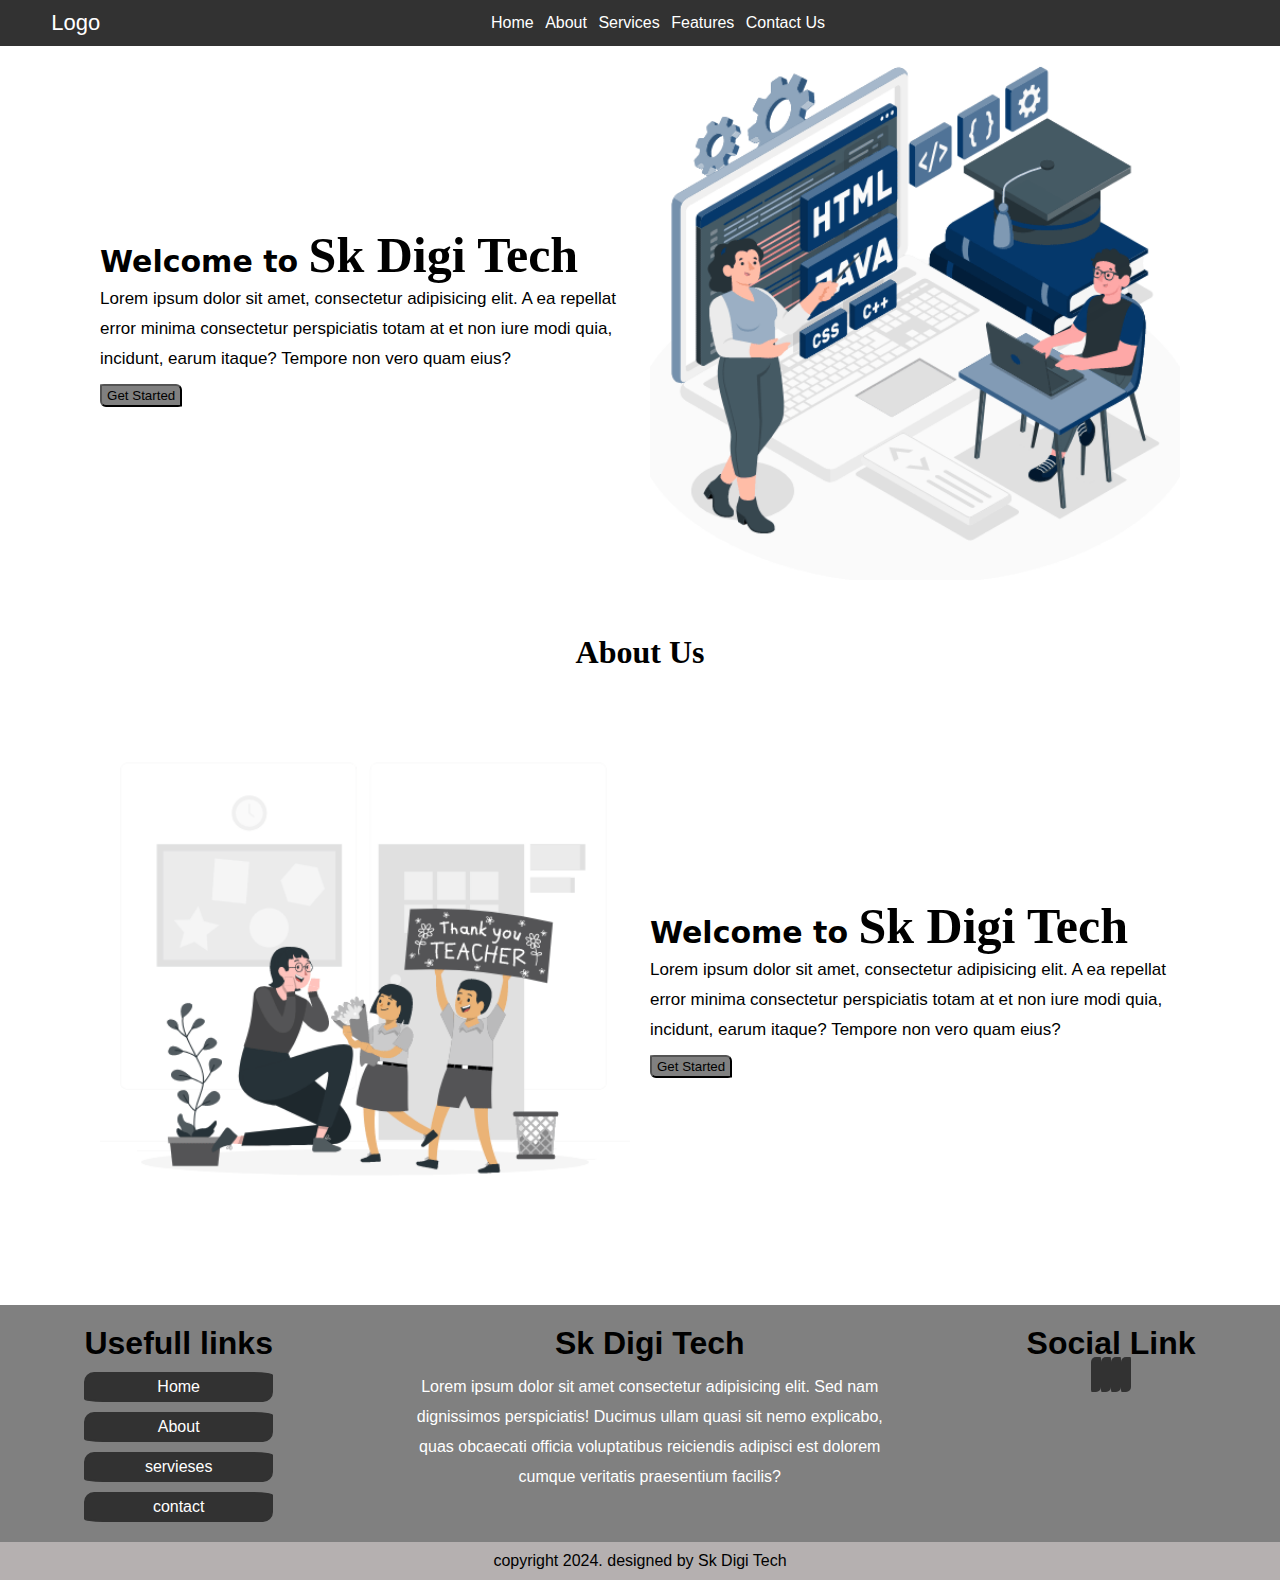
<file: index1.html>
<!DOCTYPE html>
<html lang="en">

<head>
    <meta charset="UTF-8">
    <meta name="viewport" content="width=device-width, initial-scale=1.0">
    <title>Document</title>

    <link rel="stylesheet" href="./style1.css">
    <link rel="stylesheet" href="https://cdnjs.cloudflare.com/ajax/libs/font-awesome/6.5.1/css/all.min.css"
        integrity="sha512-DTOQO9RWCH3ppGqcWaEA1BIZOC6xxalwEsw9c2QQeAIftl+Vegovlnee1c9QX4TctnWMn13TZye+giMm8e2LwA=="
        crossorigin="anonymous" referrerpolicy="no-referrer" />
    <link rel="preconnect" href="https://fonts.googleapis.com">
    <link rel="preconnect" href="https://fonts.gstatic.com" crossorigin>
    <link href="https://fonts.googleapis.com/css2?family=Rubik+Burned&display=swap" rel="stylesheet">
    <link rel="preconnect" href="https://fonts.googleapis.com">
    <link rel="preconnect" href="https://fonts.gstatic.com" crossorigin>
    <link rel="preconnect" href="https://fonts.googleapis.com">
    <link rel="preconnect" href="https://fonts.gstatic.com" crossorigin>
    <link href="https://fonts.googleapis.com/css2?family=Oswald&display=swap" rel="stylesheet">
</head>

<body>

    <header class="header">
        <a href="#" class="logo">Logo</a>

        <nav class="navbar">
            <a href="#">Home</a>
            <a href="#">About</a>
            <a href="#">Services</a>
            <a href="#">Features</a>
            <a href="#">Contact Us</a>
        </nav>

        <div class="icons">
            <i class="fa-solid fa-house"></i>
            <i class="fa-solid fa-user"></i>
            <i class="fa-solid fa-bars"></i>
        </div>
    </header>

    <section class="home">
        <div class="content">
            <h1>Welcome to <span>Sk Digi Tech</span></h1>
            <p>Lorem ipsum dolor sit amet, consectetur adipisicing elit. A ea repellat error minima consectetur perspiciatis totam at et non iure modi quia, incidunt, earum itaque? Tempore non vero quam eius?</p>
            <button>Get Started</button>
        </div>
        <div class="image">
            <img src="./Coding workshop.gif" alt="">
        </div>
    </section>


    <h1 class="heading">About Us</h1>

    <section class="home">
        
        <div class="image">
            <img src="./Thank you teacher.gif" alt="">
        </div>
        <div class="content">
            <h1>Welcome to <span class="span2">Sk Digi Tech</span></h1>
            <p>Lorem ipsum dolor sit amet, consectetur adipisicing elit. A ea repellat error minima consectetur perspiciatis totam at et non iure modi quia, incidunt, earum itaque? Tempore non vero quam eius?</p>
            <button>Get Started</button>
        </div>
    </section>
    <section class="footer">
        <div class="left">
            <h1>Usefull links</h1>
            <a href="#">Home</a>
            <a href="#">About</a>
            <a href="#">servieses</a>
            <a href="#">contact</a>
        </div>
        <div class="mid">
            <h1>Sk Digi Tech</h1>
            <p>Lorem ipsum dolor sit amet consectetur adipisicing elit. Sed nam dignissimos perspiciatis! Ducimus ullam quasi sit nemo explicabo, quas obcaecati officia voluptatibus reiciendis adipisci est dolorem cumque veritatis praesentium facilis?</p>
        </div>
        <div class="right">
            <h1>Social Link</h1>
            <i class="fa-brands fa-facebook"></i>
            <i class="fa-brands fa-linkedin"></i>
            <i class="fa-brands fa-github"></i>
            <i class="fa-brands fa-youtube"></i>
        </div>
    </section>
    <div class="copy">
        <p>copyright <i class="fa-solid fa-copyright"></i>2024. designed by Sk Digi Tech</p>
    </div>
</body>

</html>
</file>
<file: style1.css>
*{
    margin: 0;
    padding: 0;
    text-decoration: none;
    font-family: 'Trebuchet MS', 'Lucida Sans Unicode', 'Lucida Grande', 'Lucida Sans', Arial, sans-serif;
}

.header{
    position: fixed;
    top: 0; left: 0; right: 0;
    display: flex;
    align-items: center;
    justify-content: space-between;
    padding: 10px 4%;
    background-color: #323232;
    color: #fff;
}

.logo{
    font-size: 22px;
    color: #fff;
}

.navbar a{
    color: #fff;
    margin-left: 7px;
    font-size: 16px;

}
.navbar a:hover{
    background-color: gray;
    padding: 2px 4px;
    border-radius: 4% 6px;
}

.icons i{
    color: #fff;
    margin-left: 10px;
}
.icons i:hover{
    background-color: grey;
    padding: 4px 6px;
    border-radius: 4% 4px;
}

.icons .fa-bars{
    display: none;
}


.home{
    display: flex;
    flex-direction: row;
    justify-content: center;
    align-items: center;
    gap: 20px;
    padding: 50px 4%;
}

.heading{
    text-align: center;
}


.content{
    width: 45%;
}
.content h1{
    font-family: 'Honk', system-ui;
    font-size: 30px;
}
.content span{
    font-family: 'Playfair Display', serif;
    font-weight: 1400;
    font-size: 50px;
}
.content p{
    font-size: 17px;
    line-height: 30px;
}

.image{
    width: 45%;
}


.image img{
    width: 100%;
}
button{
    padding: 2px 5px;
    background-color: gray;
    border-radius: 5% 6px;
    margin-top: 10px;
}
button:hover{
    background-color: transparent;
}
.heading{
    font-family: 'Dancing Script', cursive;
    font-weight: bolder;
}

.footer{
    display: flex;
    flex-direction: row;
    justify-content: space-around;
    background-color: gray;
    padding: 20px;
}
.mid{
    width: 40%;
}
.left a{
    display: block;
    background-color: #323232;
    margin-top: 10px;
    padding: 4px 8px;
    border: 2px solid #323232;
    color: #fff;
    border-radius: 10px 10%;
    text-align: center;
}
.mid{
    text-align: center;
}
.mid p{
    color: #fff;
    margin-top: 10px;
    line-height: 30px;
}
.right{
    text-align: center;
}
.right i{
    margin-top: 10px;
    color: #fff;
    font-size: 22px;
    background-color: #323232;
    padding: 5px 5px;
    border-radius: 5px 7%;
}
.left a:hover{
    background-color: transparent;
    color: black;
}
.right i:hover{
    border: 2px solid #323232;
    padding: 5px 5px;
    background-color: transparent;
}
.copy{
    background-color: rgb(181, 176, 176);
    text-align: center;
    padding: 10px 0px;
}


@media (max-width:512px){
    .icons .fa-bars{
        display: inline-block;
    }

    .navbar{
        display: none;
    }

    .home{
        flex-direction: column-reverse;
    }

    .content{
        width: 100%;
    }

    .image{
        width: 100%;
    }
    .footer{
        display: flex;
        flex-direction: column;
    }
    .mid{
        width: 100%;
    }
    .right{
        text-align: left;
    }

}
</file>
